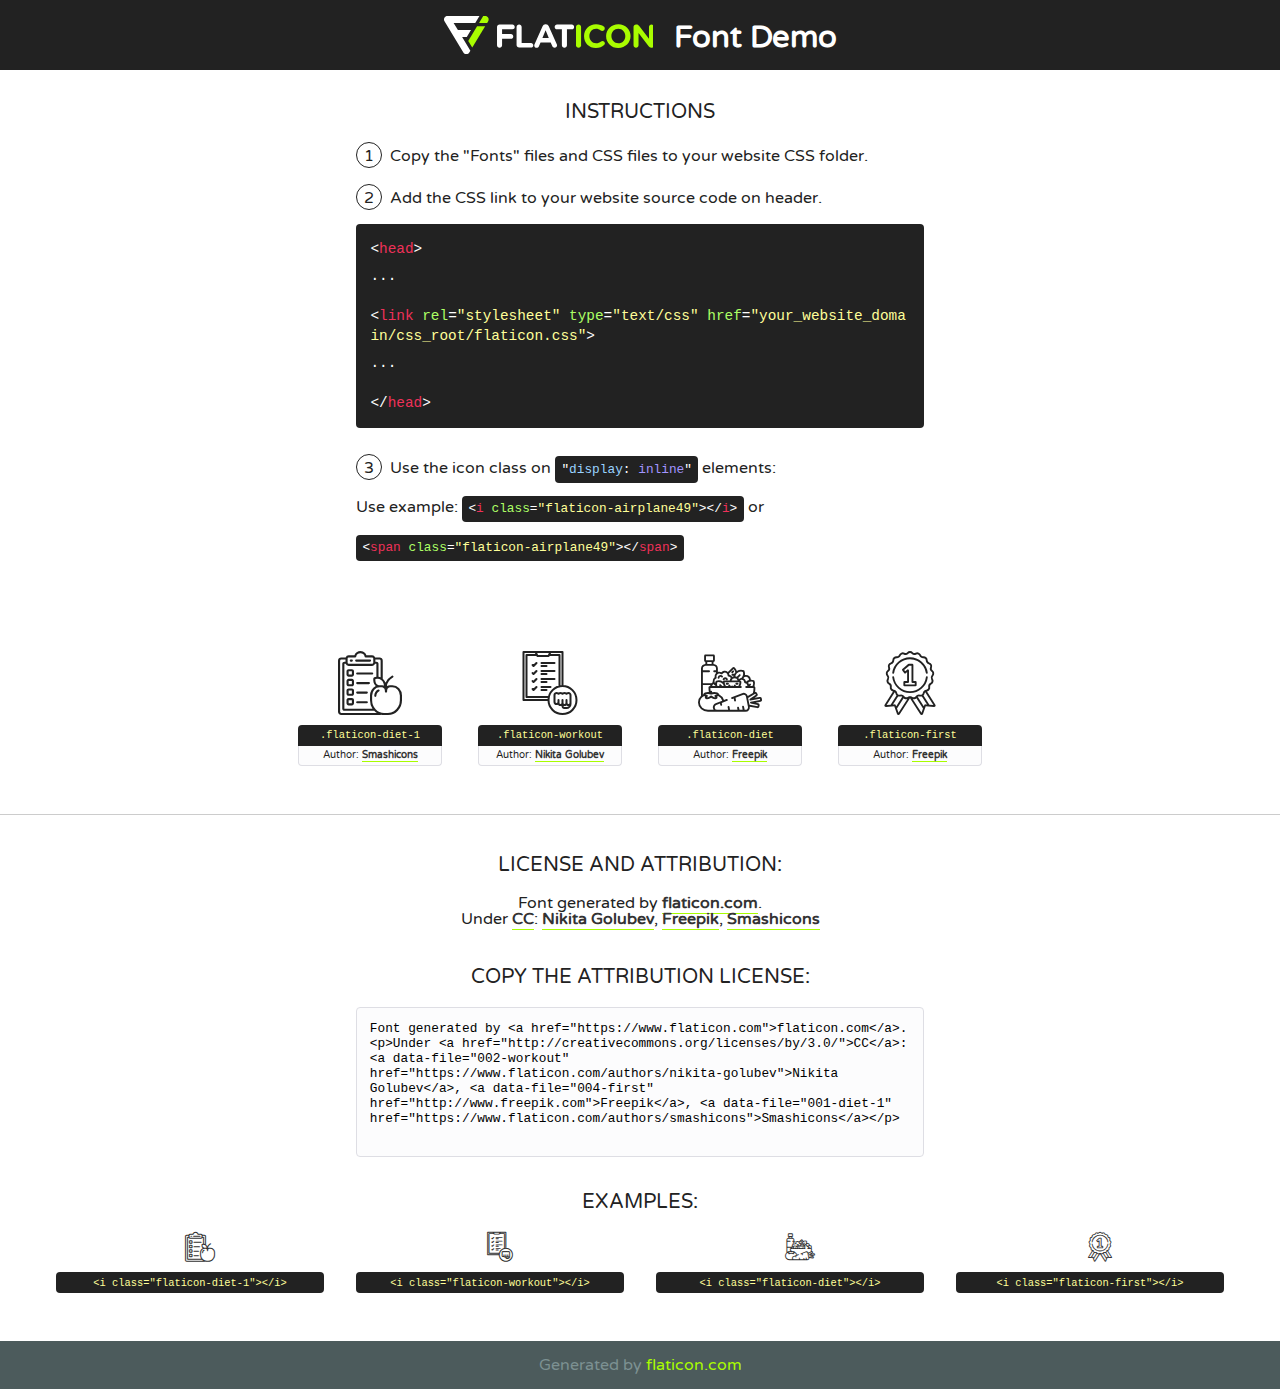
<file: fleet/assets/fonts/flaticon/font/flaticon.html>
<!DOCTYPE html>
<!--
  Flaticon icon font: Flaticon
  Creation date: 16/02/2020 23:13
-->
<html>
<!DOCTYPE html>
<html>

<head>
    <title>Flaticon WebFont</title>
    <link href="http://fonts.googleapis.com/css?family=Varela+Round" rel="stylesheet" type="text/css" />
    <link rel="stylesheet" type="text/css" href="flaticon.css">
    <meta charset="UTF-8">
    <style>
    html, body, div, span, applet, object, iframe,
    h1, h2, h3, h4, h5, h6, p, blockquote, pre,
    a, abbr, acronym, address, big, cite, code,
    del, dfn, em, img, ins, kbd, q, s, samp,
    small, strike, strong, sub, sup, tt, var,
    b, u, i, center,
    dl, dt, dd, ol, ul, li,
    fieldset, form, label, legend,
    table, caption, tbody, tfoot, thead, tr, th, td,
    article, aside, canvas, details, embed, 
    figure, figcaption, footer, header, hgroup, 
    menu, nav, output, ruby, section, summary,
    time, mark, audio, video {
        margin: 0;
        padding: 0;
        border: 0;
        font-size: 100%;
        font: inherit;
        vertical-align: baseline;
    }
    /* HTML5 display-role reset for older browsers */
    article, aside, details, figcaption, figure, 
    footer, header, hgroup, menu, nav, section {
        display: block;
    }
    body {
        line-height: 1;
    }
    ol, ul {
        list-style: none;
    }
    blockquote, q {
        quotes: none;
    }
    blockquote:before, blockquote:after,
    q:before, q:after {
        content: '';
        content: none;
    }
    table {
        border-collapse: collapse;
        border-spacing: 0;
    }
    body {
        font-family: 'Varela Round', Helvetica, Arial, sans-serif;
        font-size: 16px;
        color: #222;
    }
    a {
        color: #333;
        border-bottom: 1px solid #a9fd00;
        font-weight: bold;
        text-decoration: none;
    }
    * {
        -moz-box-sizing: border-box;
        -webkit-box-sizing: border-box;
        box-sizing: border-box;
        margin: 0;
        padding: 0;
    }
    [class^="flaticon-"]:before, [class*=" flaticon-"]:before, [class^="flaticon-"]:after, [class*=" flaticon-"]:after {
        font-family: Flaticon;
        font-size: 30px;
        font-style: normal;
        margin-left: 20px;
        color: #333;
    }
    .wrapper {
        max-width: 600px;
        margin: auto;
        padding: 0 1em;
    }
    .title {
        font-size: 1.25em;
        text-align: center;
        margin-bottom: 1em;
        text-transform: uppercase;
    }
    header {
        text-align: center;
        background-color: #222;
        color: #fff;
        padding: 1em;
    }
    header .logo {
        width: 210px;
        height: 38px;
        display: inline-block;
        vertical-align: middle;
        margin-right: 1em;
        border: none;
    }
    header strong {
        font-size: 1.95em;
        font-weight: bold;
        vertical-align: middle;
        margin-top: 5px;
        display: inline-block;
    }
    .demo {
        margin: 2em auto;
        line-height: 1.25em;
    }
    .demo ul li {
        margin-bottom: 1em;
    }
    .demo ul li .num {
        color: #222;
        border-radius: 20px;
        display: inline-block;
        width: 26px;
        padding: 3px;
        height: 26px;
        text-align: center;
        margin-right: 0.5em;
        border: 1px solid #222;
    }
    .demo ul li code {
        background-color: #222;
        border-radius: 4px;
        padding: 0.25em 0.5em;
        display: inline-block;
        color: #fff;
        font-family: Consolas,Monaco,Lucida Console,Liberation Mono,DejaVu Sans Mono,Bitstream Vera Sans Mono,Courier New, monospace;
        font-weight: lighter;
        margin-top: 1em;
        font-size: 0.8em;
        word-break: break-all;
    }
    .demo ul li code.big {
        padding: 1em;
        font-size: 0.9em;
    }
    .demo ul li code .red {
        color: #EF3159;
    }
    .demo ul li code .green {
        color: #ACFF65;
    }
    .demo ul li code .yellow {
        color: #FFFF99;
    }
    .demo ul li code .blue {
        color: #99D3FF;
    }
    .demo ul li code .purple {
        color: #A295FF;
    }
    .demo ul li code .dots {
        margin-top: 0.5em;
        display: block;
    }
    #glyphs {
        border-bottom: 1px solid #ccc;
        padding: 2em 0;
        text-align: center;
    }
    .glyph {
        display: inline-block;
        width: 9em;
        margin: 1em;
        text-align: center;
        vertical-align: top;
        background: #FFF;
    }
    .glyph .glyph-icon {
        padding: 10px;
        display: block;
        font-family:"Flaticon";
        font-size: 64px;
        line-height: 1;
    }
    .glyph .glyph-icon:before {
        font-size: 64px;
        color: #222;
        margin-left: 0;
    }
    .class-name {
        font-size: 0.65em;
        background-color: #222;
        color: #fff;
        border-radius: 4px 4px 0 0;
        padding: 0.5em;
        color: #FFFF99;
        font-family: Consolas,Monaco,Lucida Console,Liberation Mono,DejaVu Sans Mono,Bitstream Vera Sans Mono,Courier New, monospace;
    }
    .author-name {
        font-size: 0.6em;
        background-color: #fcfcfd;
        border: 1px solid #DEDEE4;
        border-top: 0;
        border-radius: 0 0 4px 4px;
        padding: 0.5em;
    }
    .class-name:last-child {
        font-size: 10px;
        color:#888;
    }
    .class-name:last-child a {
        font-size: 10px;
        color:#555;
    }
    .class-name:last-child a:hover {
        color:#a9fd00;
    }
    .glyph > input {
        display: block;
        width: 100px;
        margin: 5px auto;
        text-align: center;
        font-size: 12px;
        cursor: text;
    }
    .glyph > input.icon-input {
        font-family:"Flaticon";
        font-size: 16px;
        margin-bottom: 10px;
    }
    .attribution .title {
        margin-top: 2em;
    }
    .attribution textarea {
        background-color: #fcfcfd;
        padding: 1em;
        border: none;
        box-shadow: none;
        border: 1px solid #DEDEE4;
        border-radius: 4px;
        resize: none;
        width: 100%;
        height: 150px;
        font-size: 0.8em;
        font-family: Consolas,Monaco,Lucida Console,Liberation Mono,DejaVu Sans Mono,Bitstream Vera Sans Mono,Courier New, monospace;
        -webkit-appearance: none;
    }
    .iconsuse {
        margin: 2em auto;
        text-align: center;
        max-width: 1200px;
    }
    .iconsuse:after {
        content: '';
        display: table;
        clear: both;
    }
    .iconsuse .image {
        float: left;
        width: 25%;
        padding: 0 1em;
    }
    .iconsuse .image p {
        margin-bottom: 1em;
    }
    .iconsuse .image span {
        display: block;
        font-size: 0.65em;
        background-color: #222;
        color: #fff;
        border-radius: 4px;
        padding: 0.5em;
        color: #FFFF99;
        margin-top: 1em;
        font-family: Consolas,Monaco,Lucida Console,Liberation Mono,DejaVu Sans Mono,Bitstream Vera Sans Mono,Courier New, monospace;
    }
    #footer {
        text-align: center;
        background-color: #4C5B5C;
        color: #7c9192;
        padding: 1em;
    }
    #footer a {
        border: none;
        color: #a9fd00;
        font-weight: normal;
    }
    @media (max-width: 960px) {
        .iconsuse .image {
            width: 50%;
        }
    }
    @media (max-width: 560px) {
        .iconsuse .image {
            width: 100%;
        }
    }
    </style>
</head>

<body class="characters-off">

    <header>
        <a href="https://www.flaticon.com" target="_blank" class="logo">
            <svg version="1.1" xmlns="http://www.w3.org/2000/svg" xmlns:xlink="http://www.w3.org/1999/xlink" xmlns:a="http://ns.adobe.com/AdobeSVGViewerExtensions/3.0/" viewBox="0 0 560.875 102.036" enable-background="new 0 0 560.875 102.036" xml:space="preserve">
                <defs>
                </defs>
                <g>
                    <g class="letters">
                        <path fill="#ffffff" d="M141.596,29.675c0-3.777,2.985-6.767,6.764-6.767h34.438c3.426,0,6.15,2.728,6.15,6.15
                        c0,3.43-2.724,6.149-6.15,6.149h-27.674v13.091h23.719c3.429,0,6.151,2.724,6.151,6.15c0,3.43-2.723,6.149-6.151,6.149h-23.719
                        v17.574c0,3.773-2.986,6.761-6.764,6.761c-3.779,0-6.764-2.989-6.764-6.761V29.675z"></path>
                        <path fill="#ffffff" d="M193.844,29.149c0-3.781,2.985-6.767,6.764-6.767c3.776,0,6.763,2.985,6.763,6.767v42.957h25.039
                        c3.426,0,6.149,2.726,6.149,6.153c0,3.425-2.723,6.15-6.149,6.15h-31.802c-3.779,0-6.764-2.986-6.764-6.768V29.149z"></path>
                        <path fill="#ffffff" d="M241.891,75.71l21.438-48.407c1.492-3.341,4.215-5.357,7.906-5.357h0.792
                        c3.686,0,6.323,2.017,7.815,5.357l21.439,48.407c0.436,0.967,0.701,1.845,0.701,2.723c0,3.602-2.809,6.501-6.414,6.501
                        c-3.161,0-5.269-1.845-6.499-4.655l-4.132-9.661h-27.059l-4.301,10.102c-1.144,2.631-3.426,4.214-6.237,4.214
                        c-3.517,0-6.24-2.81-6.24-6.325C241.1,77.64,241.451,76.677,241.891,75.71z M279.932,58.666l-8.521-20.297l-8.526,20.297H279.932
                        z"></path>
                        <path fill="#ffffff" d="M314.864,35.387H301.86c-3.429,0-6.239-2.813-6.239-6.238c0-3.429,2.811-6.24,6.239-6.24h39.533
                        c3.426,0,6.237,2.811,6.237,6.24c0,3.425-2.811,6.238-6.237,6.238h-13.001v42.785c0,3.773-2.99,6.761-6.764,6.761
                        c-3.779,0-6.764-2.989-6.764-6.761V35.387z"></path>
                        <path fill="#A9FD00" d="M352.615,29.149c0-3.781,2.985-6.767,6.767-6.767c3.774,0,6.761,2.985,6.761,6.767v49.024
                        c0,3.773-2.987,6.761-6.761,6.761c-3.781,0-6.767-2.989-6.767-6.761V29.149z"></path>
                        <path fill="#A9FD00" d="M374.132,53.836v-0.179c0-17.481,13.178-31.801,32.065-31.801c9.22,0,15.459,2.458,20.557,6.238
                        c1.402,1.054,2.637,2.985,2.637,5.357c0,3.692-2.985,6.59-6.681,6.59c-1.845,0-3.071-0.702-4.044-1.319
                        c-3.776-2.813-7.729-4.393-12.562-4.393c-10.364,0-17.831,8.611-17.831,19.154v0.173c0,10.542,7.291,19.329,17.831,19.329
                        c5.715,0,9.492-1.756,13.359-4.834c1.049-0.874,2.458-1.491,4.039-1.491c3.429,0,6.325,2.813,6.325,6.236
                        c0,2.106-1.056,3.78-2.282,4.834c-5.539,4.834-12.036,7.733-21.878,7.733C387.572,85.464,374.132,71.493,374.132,53.836z"></path>
                        <path fill="#A9FD00" d="M433.009,53.836v-0.179c0-17.481,13.79-31.801,32.766-31.801c18.981,0,32.592,14.143,32.592,31.628v0.173
                        c0,17.483-13.785,31.807-32.769,31.807C446.625,85.464,433.009,71.32,433.009,53.836z M484.224,53.836v-0.179
                        c0-10.539-7.725-19.326-18.626-19.326c-10.893,0-18.449,8.611-18.449,19.154v0.173c0,10.542,7.73,19.329,18.626,19.329
                        C476.676,72.986,484.224,64.378,484.224,53.836z"></path>
                        <path fill="#A9FD00" d="M506.233,29.321c0-3.774,2.99-6.763,6.767-6.763h1.401c3.252,0,5.183,1.583,7.029,3.953l26.093,34.265
                        V29.059c0-3.692,2.99-6.677,6.681-6.677c3.683,0,6.671,2.985,6.671,6.677v48.934c0,3.78-2.987,6.765-6.764,6.765h-0.436
                        c-3.257,0-5.188-1.581-7.034-3.953l-27.056-35.492v32.944c0,3.687-2.985,6.676-6.678,6.676c-3.683,0-6.673-2.989-6.673-6.676
                        V29.321z"></path>
                    </g>
                    <g class="insignia">
                        <path fill="#ffffff" d="M48.372,56.137h12.517l11.156-18.537H37.186L25.688,18.539h57.825L94.668,0H9.271
                        C5.925,0,2.842,1.801,1.198,4.716c-1.644,2.907-1.593,6.482,0.134,9.343l50.38,83.501c1.678,2.781,4.689,4.476,7.938,4.476
                        c3.246,0,6.257-1.695,7.935-4.476l2.898-4.804L48.372,56.137z"></path>
                        <g class="i">
                            <path fill="#A9FD00" d="M93.575,18.539h0.031v0.004l21.652,0.004l2.705-4.488c1.727-2.861,1.778-6.436,0.133-9.343
                            C116.454,1.801,113.371,0,110.026,0h-5.294L93.575,18.539z"></path>
                            <polygon fill="#A9FD00" points="88.291,27.356 64.725,66.486 75.519,84.404 109.942,27.356"></polygon>
                        </g>
                    </g>
                </g>
            </svg>
        </a>
        <strong>Font Demo</strong>
    </header>


    <section class="demo wrapper">

        <p class="title">Instructions</p>

        <ul>
            <li>
                <span class="num">1</span>Copy the "Fonts" files and CSS files to your website CSS folder.
            </li>
            <li>
                <span class="num">2</span>Add the CSS link to your website source code on header.
                <code class="big">
                    &lt;<span class="red">head</span>&gt;
                    <br/><span class="dots">...</span>
                    <br/>&lt;<span class="red">link</span> <span class="green">rel</span>=<span class="yellow">"stylesheet"</span> <span class="green">type</span>=<span class="yellow">"text/css"</span> <span class="green">href</span>=<span class="yellow">"your_website_domain/css_root/flaticon.css"</span>&gt;
                    <br/><span class="dots">...</span>
                    <br/>&lt;/<span class="red">head</span>&gt;
                </code>
            </li>

            <li>
                <p>
                    <span class="num">3</span>Use the icon class on <code>"<span class="blue">display</span>:<span class="purple"> inline</span>"</code> elements:
                    <br />
                    Use example: <code>&lt;<span class="red">i</span> <span class="green">class</span>=<span class="yellow">&quot;flaticon-airplane49&quot;</span>&gt;&lt;/<span class="red">i</span>&gt;</code> or <code>&lt;<span class="red">span</span> <span class="green">class</span>=<span class="yellow">&quot;flaticon-airplane49&quot;</span>&gt;&lt;/<span class="red">span</span>&gt;</code>
            </li>
        </ul>

    </section>




   <section id="glyphs">          
    
      
        <div class="glyph"><div class="glyph-icon flaticon-diet-1"></div>
            <div class="class-name">.flaticon-diet-1</div>
            <div class="author-name">Author: <a data-file="001-diet-1" href="https://www.flaticon.com/authors/smashicons">Smashicons</a> </div> 
        </div>        
        
        <div class="glyph"><div class="glyph-icon flaticon-workout"></div>
            <div class="class-name">.flaticon-workout</div>
            <div class="author-name">Author: <a data-file="002-workout" href="https://www.flaticon.com/authors/nikita-golubev">Nikita Golubev</a> </div> 
        </div>        
        
        <div class="glyph"><div class="glyph-icon flaticon-diet"></div>
            <div class="class-name">.flaticon-diet</div>
            <div class="author-name">Author: <a data-file="003-diet" href="http://www.freepik.com">Freepik</a> </div> 
        </div>        
        
        <div class="glyph"><div class="glyph-icon flaticon-first"></div>
            <div class="class-name">.flaticon-first</div>
            <div class="author-name">Author: <a data-file="004-first" href="http://www.freepik.com">Freepik</a> </div> 
        </div>        
        

    </section>



    <section class="attribution wrapper"   style="text-align:center;">

      <div class="title">License and attribution:</div><div class="attrDiv">Font generated by <a href="https://www.flaticon.com">flaticon.com</a>. <div><p>Under <a href="http://creativecommons.org/licenses/by/3.0/">CC</a>: <a data-file="002-workout" href="https://www.flaticon.com/authors/nikita-golubev">Nikita Golubev</a>, <a data-file="004-first" href="http://www.freepik.com">Freepik</a>, <a data-file="001-diet-1" href="https://www.flaticon.com/authors/smashicons">Smashicons</a></p>  </div>
      </div>
      <div class="title">Copy the Attribution License:</div>

    <textarea onclick="this.focus();this.select();">Font generated by &lt;a href=&quot;https://www.flaticon.com&quot;&gt;flaticon.com&lt;/a&gt;. <p>Under <a href="http://creativecommons.org/licenses/by/3.0/">CC</a>: <a data-file="002-workout" href="https://www.flaticon.com/authors/nikita-golubev">Nikita Golubev</a>, <a data-file="004-first" href="http://www.freepik.com">Freepik</a>, <a data-file="001-diet-1" href="https://www.flaticon.com/authors/smashicons">Smashicons</a></p>  
     </textarea>

    </section>

    <section class="iconsuse">

          <div class="title">Examples:</div>            
             
            <div class="image">
                <p>
                    <i class="glyph-icon flaticon-diet-1"></i> 
                    <span>&lt;i class=&quot;flaticon-diet-1&quot;&gt;&lt;/i&gt;</span>
                </p>
            </div>
            
            <div class="image">
                <p>
                    <i class="glyph-icon flaticon-workout"></i> 
                    <span>&lt;i class=&quot;flaticon-workout&quot;&gt;&lt;/i&gt;</span>
                </p>
            </div>
            
            <div class="image">
                <p>
                    <i class="glyph-icon flaticon-diet"></i> 
                    <span>&lt;i class=&quot;flaticon-diet&quot;&gt;&lt;/i&gt;</span>
                </p>
            </div>
            
            <div class="image">
                <p>
                    <i class="glyph-icon flaticon-first"></i> 
                    <span>&lt;i class=&quot;flaticon-first&quot;&gt;&lt;/i&gt;</span>
                </p>
            </div>
                       
        </div>
                            
    </section>

<div id="footer">
    <div>Generated by <a href="https://www.flaticon.com">flaticon.com</a>
    </div>
</div>



</body>
</html>
</file>
<file: fleet/assets/fonts/flaticon/font/flaticon.css>
/*
  	Flaticon icon font: Flaticon
  	Creation date: 16/02/2020 23:13
  	*/

@font-face {
  font-family: "Flaticon";
  src: url("./Flaticon.eot");
  src: url("./Flaticon.eot?#iefix") format("embedded-opentype"),
       url("./Flaticon.woff2") format("woff2"),
       url("./Flaticon.woff") format("woff"),
       url("./Flaticon.ttf") format("truetype"),
       url("./Flaticon.svg#Flaticon") format("svg");
  font-weight: normal;
  font-style: normal;
}

@media screen and (-webkit-min-device-pixel-ratio:0) {
  @font-face {
    font-family: "Flaticon";
    src: url("./Flaticon.svg#Flaticon") format("svg");
  }
}

[class^="flaticon-"]:before, [class*=" flaticon-"]:before,
[class^="flaticon-"]:after, [class*=" flaticon-"]:after {   
  font-family: Flaticon;
        font-size: 20px;
font-style: normal;
margin-left: 20px;
}

.flaticon-diet-1:before { content: "\f100"; }
.flaticon-workout:before { content: "\f101"; }
.flaticon-diet:before { content: "\f102"; }
.flaticon-first:before { content: "\f103"; }
</file>
